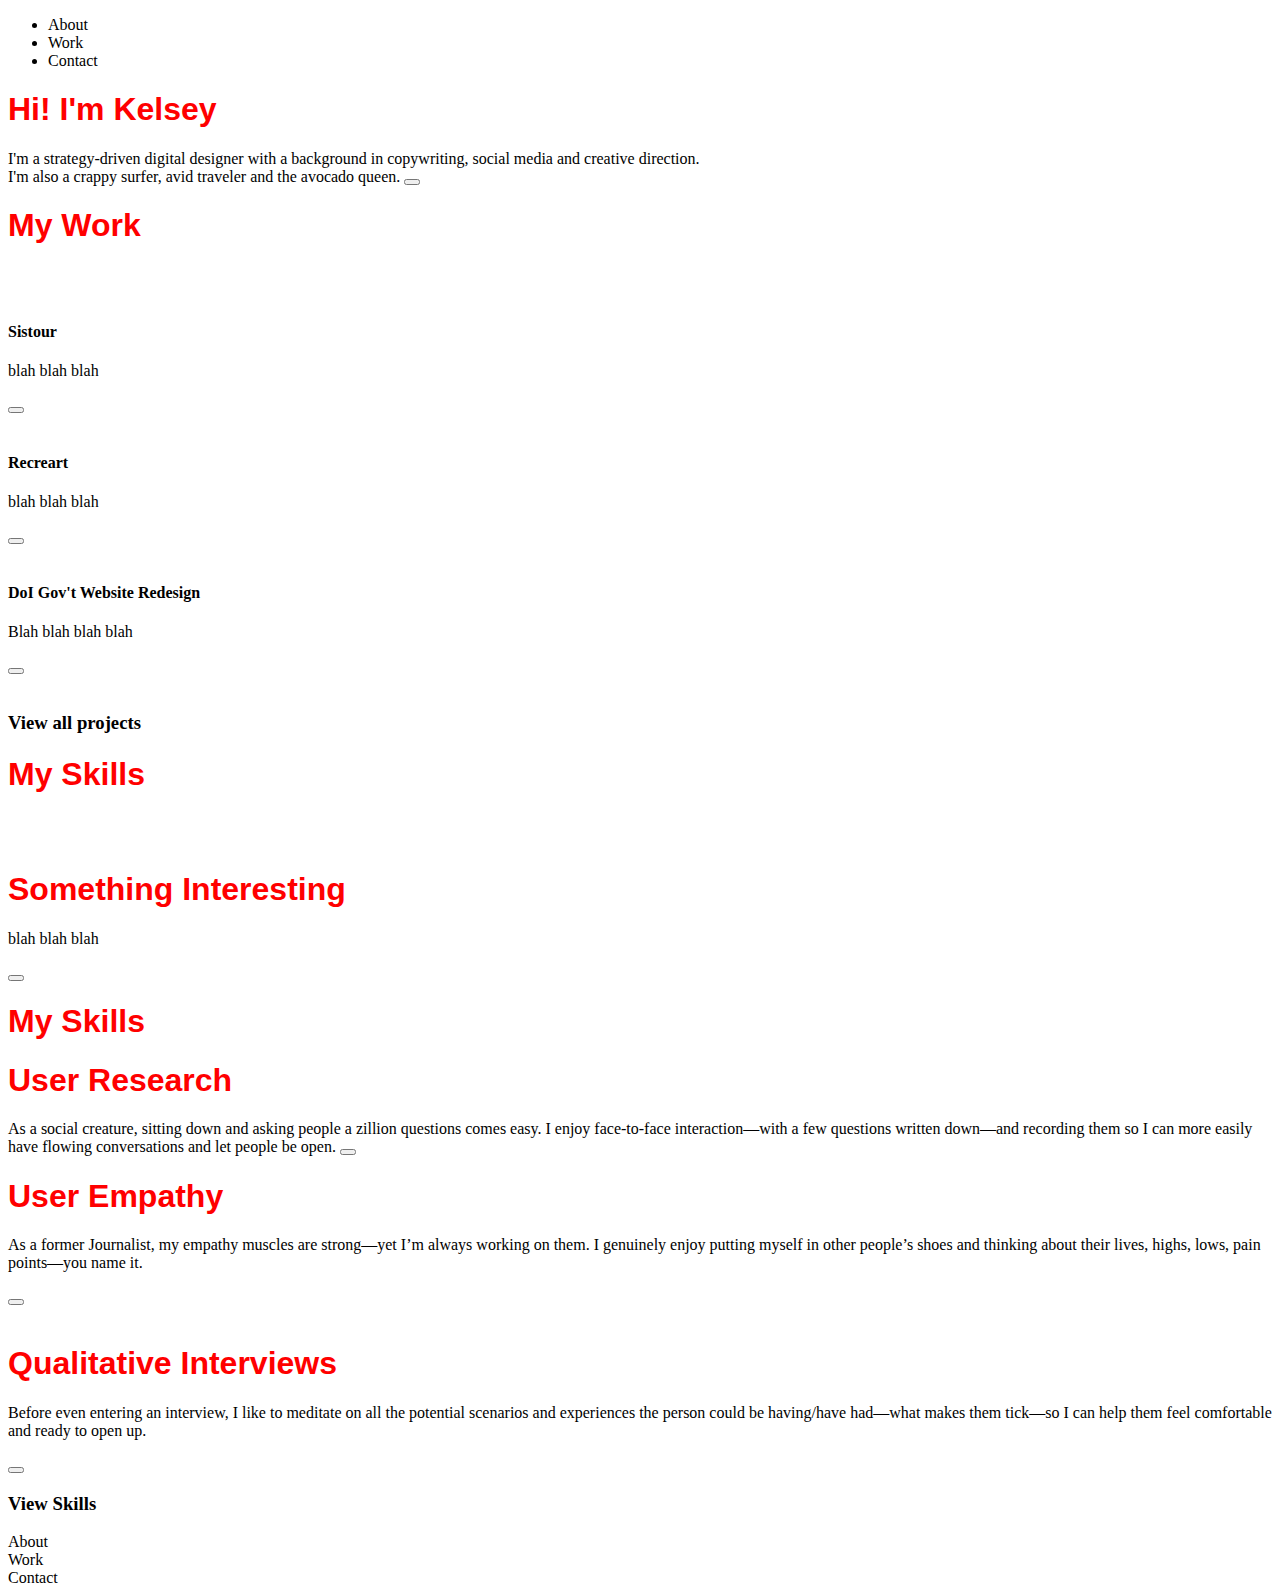
<file: index.html>
<!DOCTYPE html>
<html>
    <head>
        <link href="css/style.css" rel="stylesheet" type="text/css">
        <title>Kelsey Shirriff's Portfolio</title>
        <meta name="description" content="All about Kelsey Shirriff's work in design, writing and more">
    </head>

    <header>
        <ul>
            <li>About</li>
            <li>Work</li>
            <li>Contact</li>
        </ul>
    </header>
    <body>
        <div>
            <h1><b>Hi! I'm Kelsey</b></h1>
            <p1>I'm a strategy-driven digital designer with a background
                in copywriting, social media and creative direction.
                <br/>
                I'm also a crappy surfer, avid traveler
                and the avocado queen.
            </p1>
            <button> </button>
        </div>
    </body>
    <section>
        <div id="My Work">
        <h1>My Work</h1>
        <br>
        <div> 
            <img>
        </div>

        <div>
            <h4>Sistour</h4>
            <p>blah blah blah</p>
            <button></button>
        </div>

        <div> 
            <img>
        </div>
        <div>
            <h4>Recreart</h4>
            <p> blah blah blah </p>
            <button></button>
        </div>

        <div> 
            <img>
        </div>
        <div>
            <h4>DoI Gov't Website Redesign</h4>
            <p>Blah blah blah blah </p>
            <button></button>
        </div>
        <br>
        <h3>View all projects</h3>
        </div>
    </section>

<!--  My UX Skills section coded using CSS flex -->
<section>
    <div id="My Skills">
    <h1>My Skills</h1>
    <br>
    <div> 
        <img>
    </div>
    <div>
        <h1>Something Interesting</h4>
        <p>blah blah blah</p>
        <button></button>
    </div>

    <section>  <h1>My Skills</h1>
    <div>
        <h1>User Research</h1>
        <p1>As a social creature, sitting down and asking people a zillion questions comes easy. 
            I enjoy face-to-face interaction—with a few questions written down—and recording them 
            so I can more easily have flowing conversations and let people be open. </p1>
        <button></button>
    </div>
    <div>
        <h1>User Empathy</h1>
        <p>As a former Journalist, my empathy muscles are strong—yet I’m always working on them. 
            I genuinely enjoy putting myself in other people’s shoes and thinking about their lives, 
            highs, lows, pain points—you name it. </p>
        <button></button>
    </div>
    <div> 
        <img>
        <h1>Qualitative Interviews</h1>
        <p>Before even entering an interview, I like to meditate on all the potential scenarios 
            and experiences the person could be having/have had—what makes them tick—so I 
            can help them feel comfortable and ready to open up.</p>
        <button></button>
    </div>
    <h3>View Skills</h3>
    </div>

</section>

<footer>
    <div id="footer"
        <ul>
            <li>About</li>
            <li>Work</li>
            <li>Contact</li>
        </ul>
    </div>
    </footer>
</html>
</file>
<file: css/style.css>
h1 {
    font-family: helvetica, arial, sans-serif;
    color: red;
   }
   .separator {
     width: 750px;
   }
   .left {
     float: left;
     padding-right: 15px;
   }
   .right {
     float: right;
     padding-left: 15px;
   }
</file>
